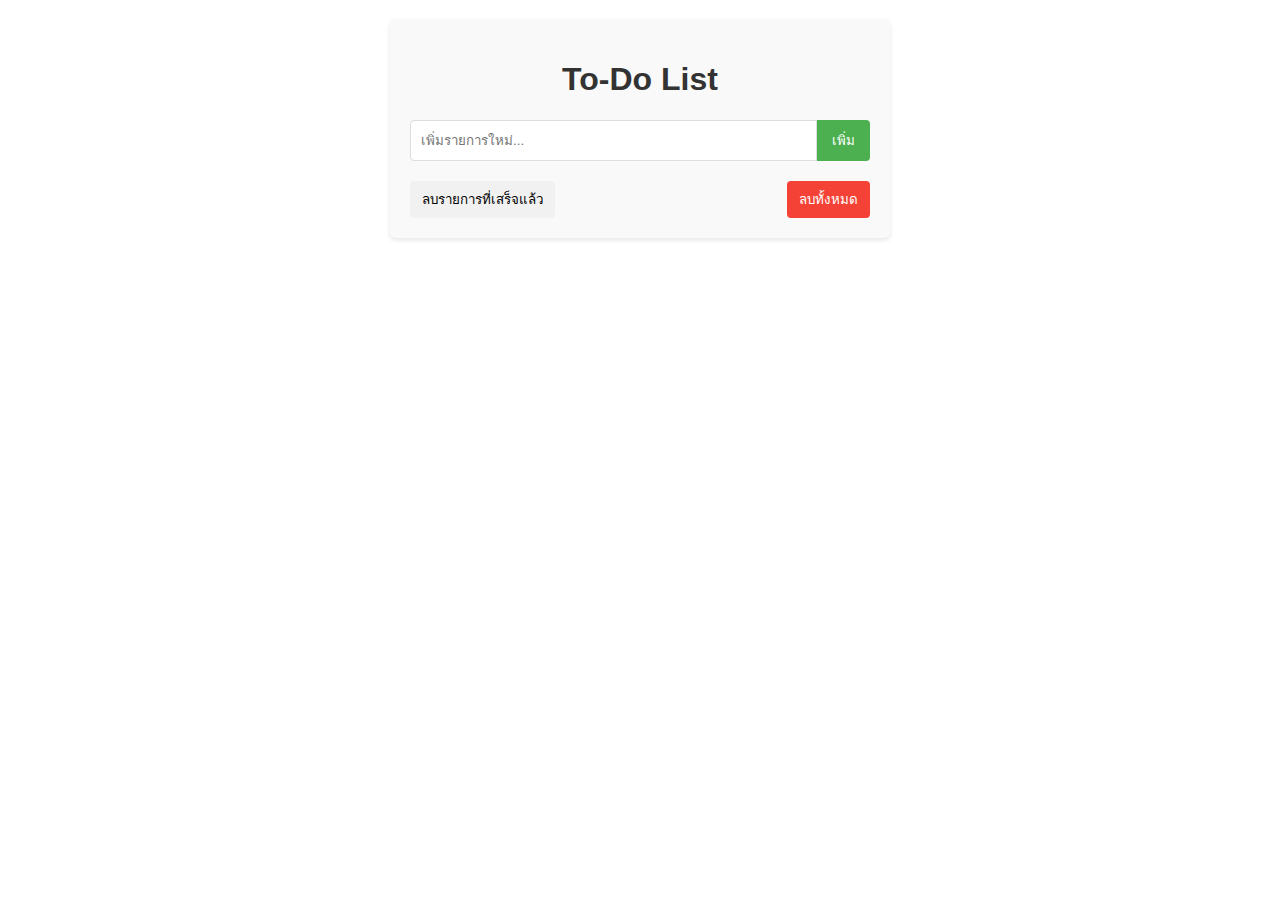
<file: 2/index.html>
<!-- completed -->
<!DOCTYPE html>
<html lang="en">
<head>
  <meta charset="UTF-8">
  <meta name="viewport" content="width=device-width, initial-scale=1.0">
  <title>Document</title>
  <link rel="stylesheet" href="style.css">
</head>
<body>
  <div class="todo-container">
    <h1>To-Do List</h1>
    <form>
      <div class="input-container">
        <input type="text" id="taskInput" placeholder="เพิ่มรายการใหม่...">
        <button id="addTask">เพิ่ม</button>
      </div>
    </form>
    
    
    <ul id="todoList"></ul>
    
    <div class="actions">
      <button id="clearCompleted" onclick="removeCompleted()">ลบรายการที่เสร็จแล้ว</button>
      <button id="clearAll" onclick="removeAll()">ลบทั้งหมด</button>
    </div>
  </div>
  <script src="script.js"></script>
</body>
</html>
</file>
<file: 2/style.css>
body {
    font-family: Arial, sans-serif;
    max-width: 500px;
    margin: 0 auto;
    padding: 20px;
  }
  
  .todo-container {
    background-color: #f9f9f9;
    padding: 20px;
    border-radius: 5px;
    box-shadow: 0 2px 5px rgba(0, 0, 0, 0.1);
  }
  
  h1 {
    text-align: center;
    color: #333;
  }
  
  .input-container {
    display: flex;
    margin-bottom: 20px;
  }
  
  #taskInput {
    flex: 1;
    padding: 10px;
    border: 1px solid #ddd;
    border-radius: 4px 0 0 4px;
  }
  
  #addTask {
    padding: 10px 15px;
    background-color: #4CAF50;
    color: white;
    border: none;
    border-radius: 0 4px 4px 0;
    cursor: pointer;
  }
  
  ul {
    list-style-type: none;
    padding: 0;
  }
  
  li {
    display: flex;
    justify-content: space-between;
    align-items: center;
    padding: 10px;
    margin-bottom: 8px;
    background-color: white;
    border-radius: 4px;
    border-left: 5px solid #4CAF50;
  }
  
  li.completed {
    border-left-color: #aaa;
    opacity: 0.7;
  }
  
  li.completed span {
    text-decoration: line-through;
    color: #888;
  }
  
  .task-actions {
    display: flex;
  }
  
  .task-actions button {
    background: none;
    border: none;
    cursor: pointer;
    margin-left: 5px;
    font-size: 16px;
  }
  
  .actions {
    display: flex;
    justify-content: space-between;
    margin-top: 20px;
  }
  
  .actions button {
    padding: 8px 12px;
    background-color: #f1f1f1;
    border: none;
    border-radius: 4px;
    cursor: pointer;
  }
  
  #clearAll {
    background-color: #f44336;
    color: white;
  }
</file>
